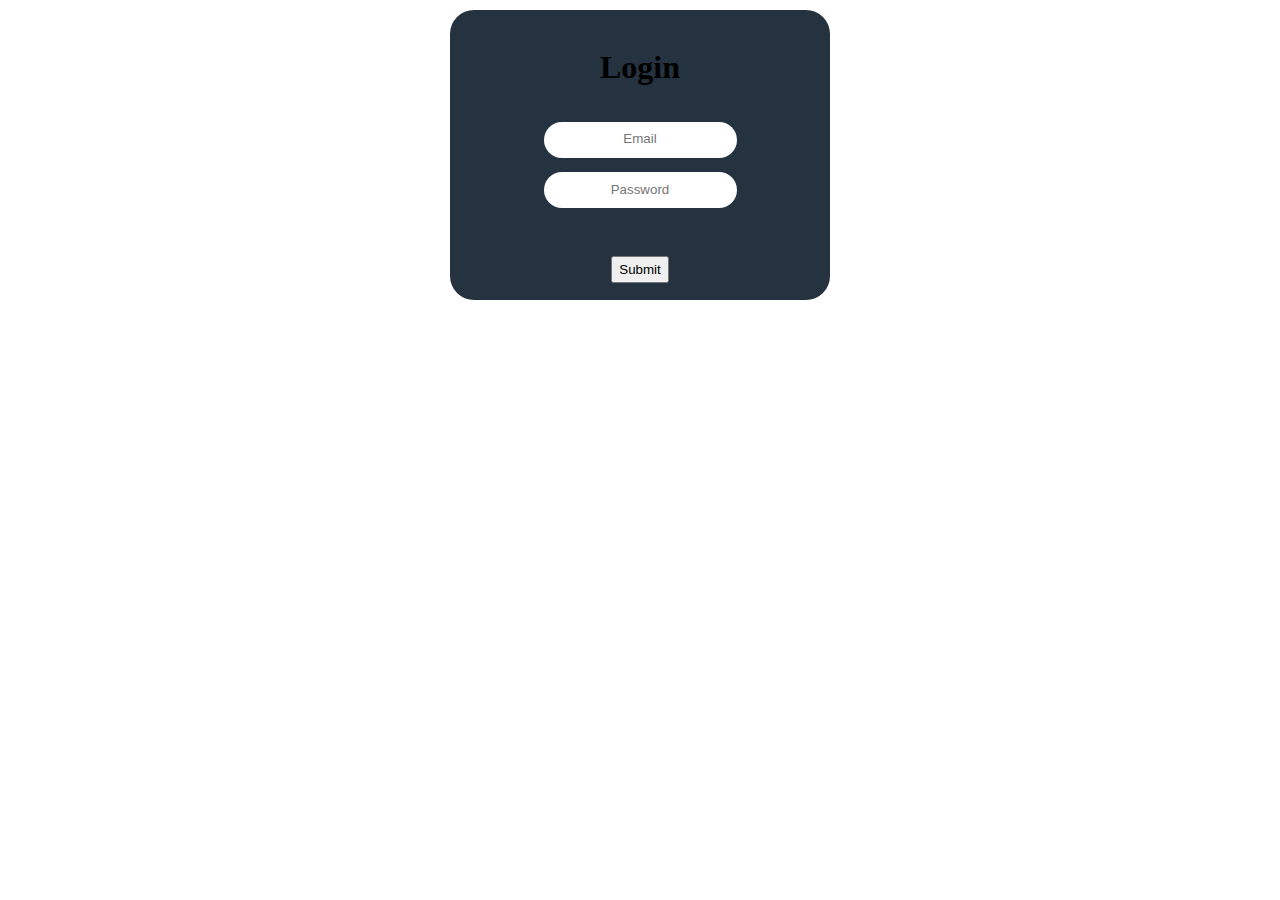
<file: index.html>
<!DOCTYPE html>
<html>

<head>
    <meta charset="UTF-8">
    <meta name="viewport" content="width=device-width, initial-scale=1">
    <meta http-equiv="X-UA-Compatible" content="IE=7,8,edge" />
    <link rel="stylesheet" href="login.css">
    
    <title>Login/Sign-up</title>
</head>

<body>
   <form class="form_container" onsubmit="validate(login_email,login_pass)" method="POST">
     <h1>Login</h1>
     <div class="container">
       <div class="email"></div>
     <input type="email" name="login_email" id="login_email" required class="form_item item1" placeholder="Email"/>
     </div>
     <input type="password" name="login_pass" id="login_pass" required class="form_item item2" placeholder="Password"/><br />
     <input type="submit" name="login_sub" id="login_sub" value="Submit" class="item3" o />
     <script>
     function validate(login_email,login_pass){
     var user1={
     mail:"sinhavimla060@gmail.com",
     p:"12345"
     };
     let email=document.getElementById("login_email");
     let pass=document.getElementById("login_pass");
     alert(email.value);
     if(email.value==user1.mail){
     if(pass.value==user1.p){
     alert("Welcome back!")
     redirect();
     }
     }
     }
     function redirect(){
       alert("HII");
       window.location.assign("https://akt-aditya.github.io/resourcesstacked/dash.html");
     }
    
     </script>
   </form>
     
  </body>

</html>
</file>
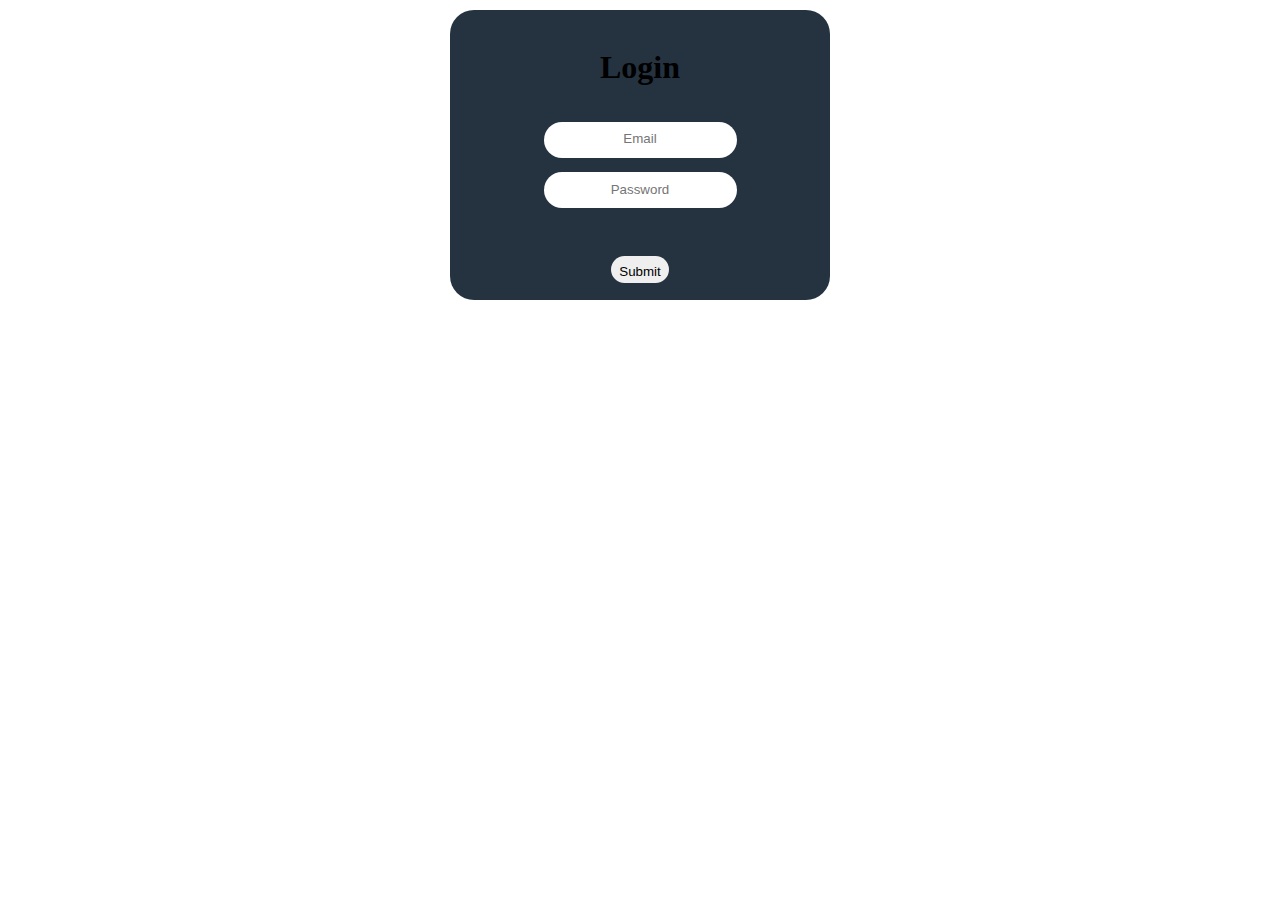
<file: login.html>
<!DOCTYPE html>
<html>

<head>
    <meta charset="UTF-8">
    <meta name="viewport" content="width=device-width, initial-scale=1">
    <meta http-equiv="X-UA-Compatible" content="IE=7,8,edge" />
    <link rel="stylesheet" href="login.css">
    <title>Login/Sign-up</title>
</head>

<body>
   <form class="form_container" action="backend" method="POST">
     <h1>Login</h1>
     <div class="container">
       <div class="email"></div>
     <input type="email" name="login_email" id="login_email" required class="form_item item1" placeholder="Email" onclick="ghi()"/>
     </div>
     <input type="password" name="login_pass" id="login_pass" required class="form_item item2" placeholder="Password"/><br />
     <input type="submit" name="login_sub" id="login_sub" value="Submit" class="form_item item3" />
     </div>
   </form>
    <script>
      function ghi(){
        let x=document.getElementsByClassName("item2");
        x.style.margin="8px";
      }
    </script>
  </body>

</html>
</file>
<file: login.css>
body{
  margin: 0;
  padding: 10px;
}
.form_container{
  display: flex;
  flex-flow: column nowrap;
  margin: auto auto auto auto;
  border-radius: 24px; 
  background-color: #253341;
  justify-content: space-around;
  padding: 10px;
  align-items: center;
  height: 30vh;
  width: 40vh;
}
.form_item{
  border: 0;
  height:2vh;
  text-align: center;
  padding: 8px;
  padding-bottom: 10px;
  border-radius:30px;
}
.form_item:hover{
  border-radius: 24px;
  border-color:#22CC7E; 
  background-color:#81D4FA;
}
.form_item:focus{
  border-radius:24px;
  border-color: #22CC7E;
  background-color: #F06292;
  margin: 8px;
}
.item3{
  height: 3vh;
  text-align: center;
}
</file>
